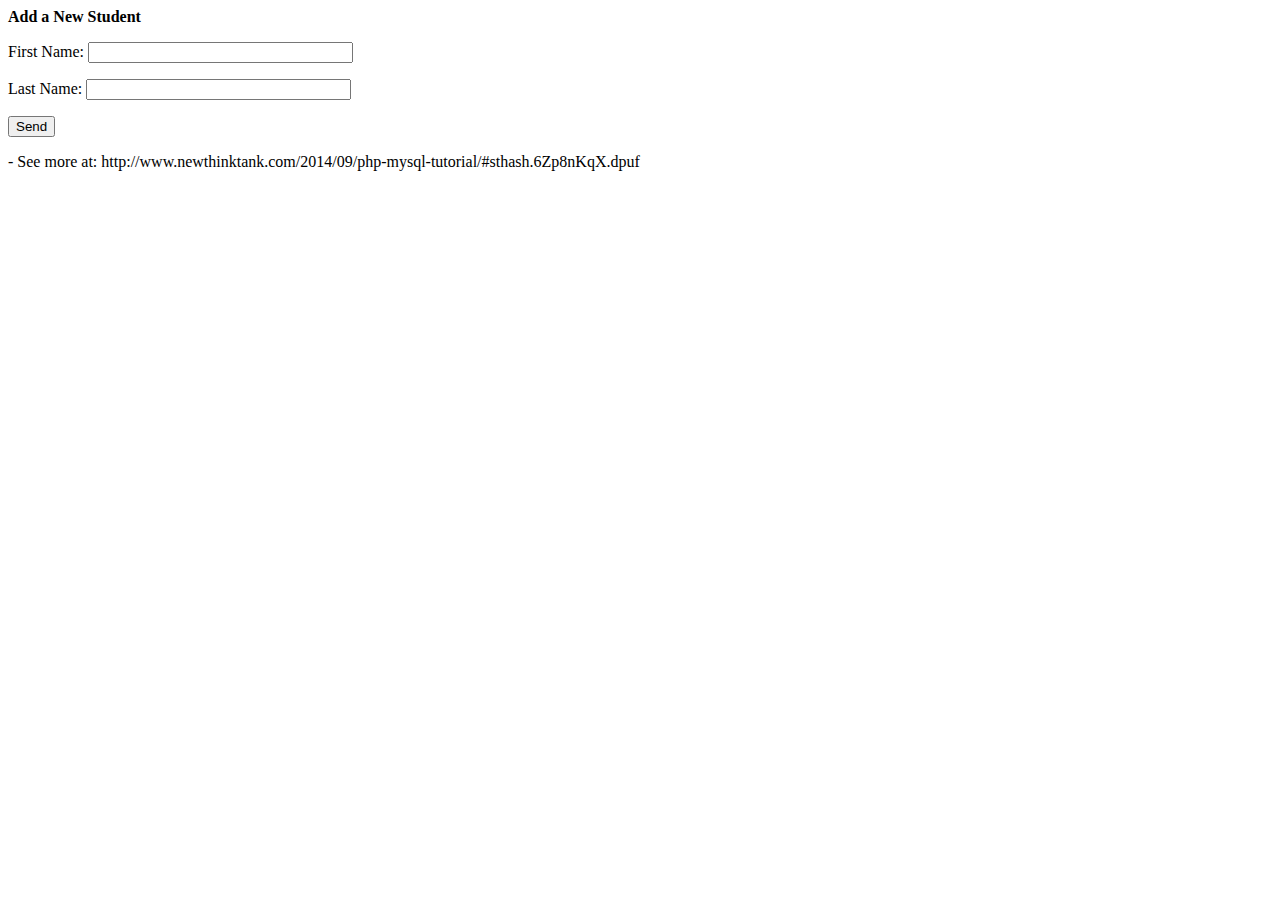
<file: addstudent.html>
<html>
    <head>
    <title>Add Student</title>
    </head>
    <body>
    <form action="./studentadded.php" method="post">

	    <b>Add a New Student</b>

	<p>First Name:
	<input type="text" name="first_name" size="30" value="" />
	</p>

	<p>Last Name:
	<input type="text" name="last_name" size="30" value="" />
	</p>



	<p>
	<input type="submit" name="submit" value="Send" />
	</p>

</form>
</body>
</html>
- See more at: http://www.newthinktank.com/2014/09/php-mysql-tutorial/#sthash.6Zp8nKqX.dpuf
</file>
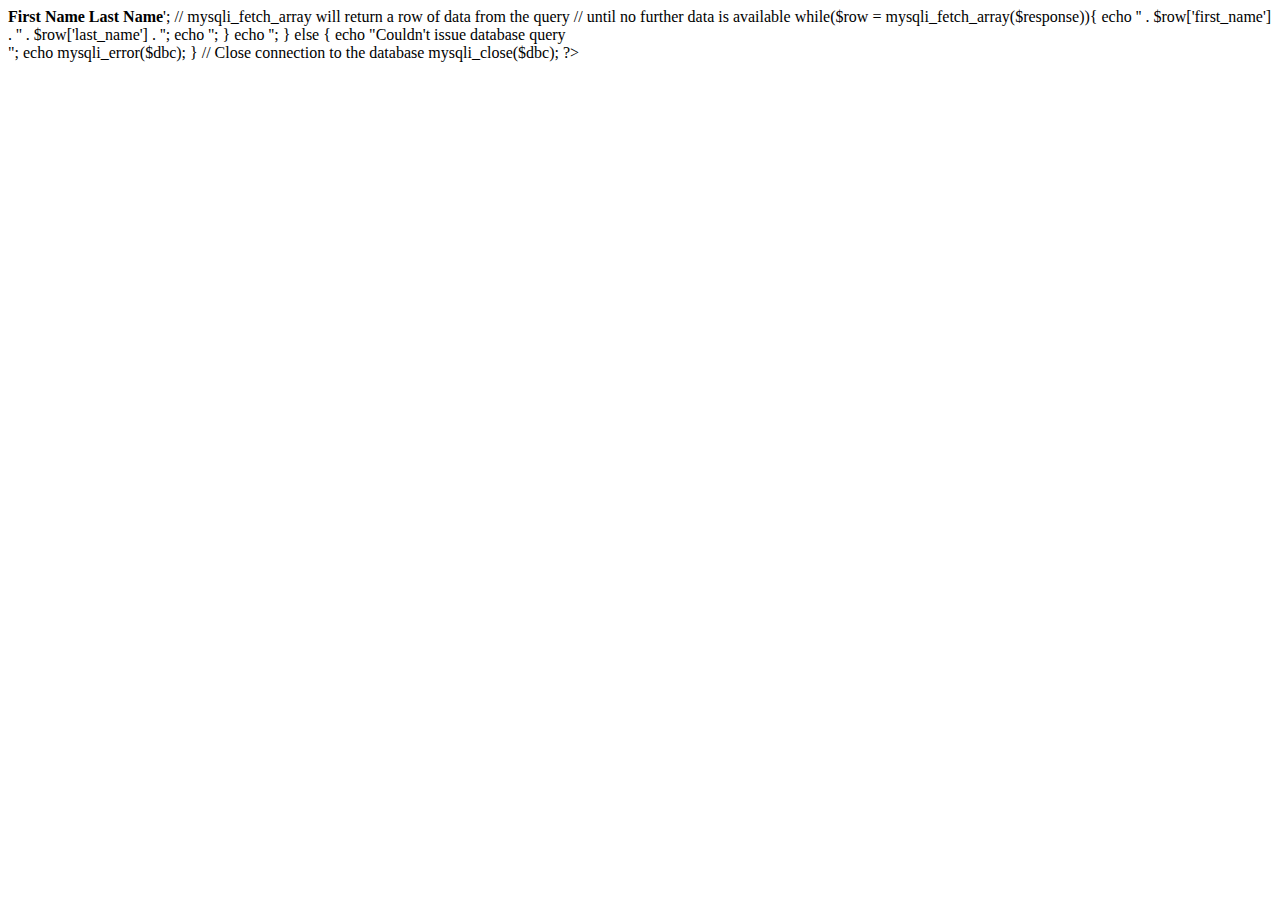
<file: getstudentinfo.html>
<html>
<?php
// Get a connection for the database
require_once('./mysqli_connect.php');

// Create a query for the database
$query = "SELECT first_name, last_name FROM student";

// Get a response from the database by sending the connection
// and the query
$response = @mysqli_query($dbc, $query);

// If the query executed properly proceed
if($response){

    echo '<table align="left"
cellspacing="5" cellpadding="8">

<tr><td align="left"><b>First Name</b></td>
<td align="left"><b>Last Name</b></td>';

// mysqli_fetch_array will return a row of data from the query
// until no further data is available
    while($row = mysqli_fetch_array($response)){

        echo '<tr><td align="left">' .
            $row['first_name'] . '</td><td align="left">' .
            $row['last_name'] . '</td><td align="left">';

        echo '</tr>';
    }

    echo '</table>';

} else {

    echo "Couldn't issue database query<br />";

    echo mysqli_error($dbc);

}

// Close connection to the database
mysqli_close($dbc);

?>
</html>
</file>
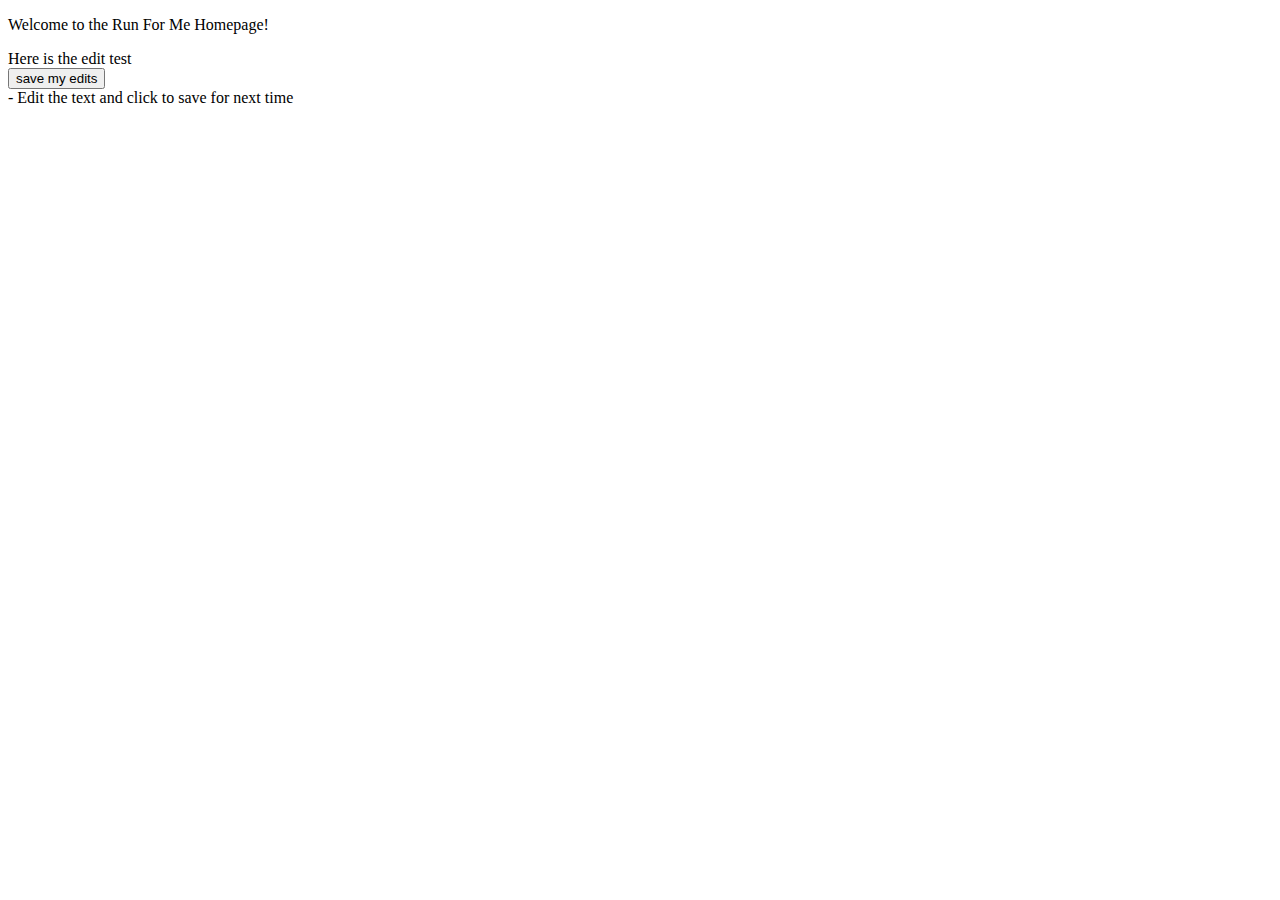
<file: intel_home.html>
<!DOCTYPE html>
<html>
<head lang="en">
    <meta charset="UTF-8">
    <title>Run For Me</title>
    <script type="text/javascript">

        function saveEdits() {

//get the editable element
            var editElem = document.getElementById("edit");

//get the edited element content
            var userVersion = editElem.innerHTML;

//save the content to local storage
            localStorage.userEdits = userVersion;

//write a confirmation to the user
            document.getElementById("update").innerHTML="Edits saved!";

        }

        function checkEdits() {

//find out if the user has previously saved edits
            if(localStorage.userEdits!=null)
                document.getElementById("edit").innerHTML = localStorage.userEdits;
        }

    </script>

</head>
<body onload="checkEdits()">

<div><p>Welcome to the Run For Me Homepage!</p></div>

<div id="edit" contenteditable="true">
    Here is the edit test
</div>

<input type="button" value="save my edits" onclick="saveEdits()"/>
<div id="update"> - Edit the text and click to save for next time</div>




</body>
</html>
</file>
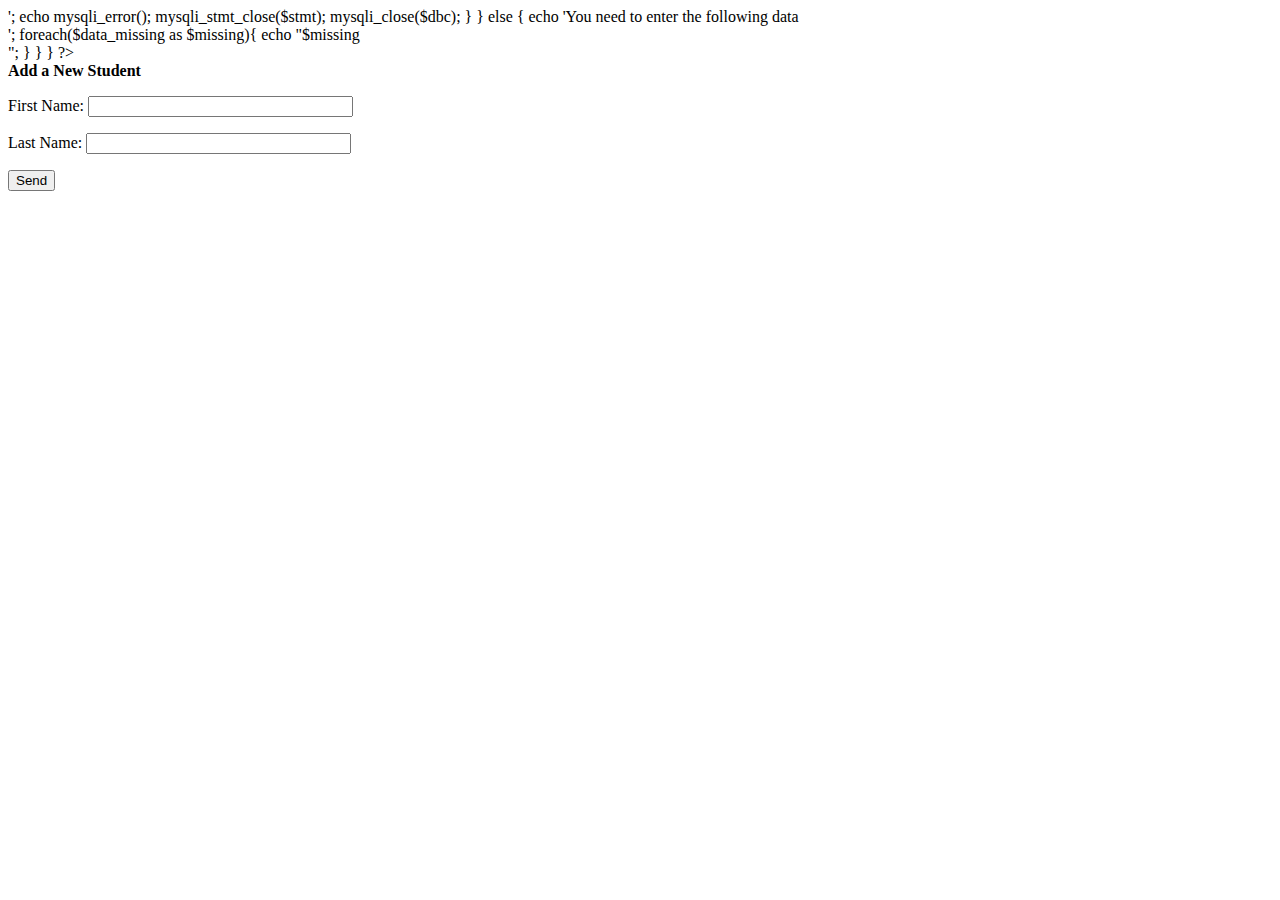
<file: studentadded.html>
<html>
<head>
	<title>Add Student</title>
</head>
<body>
<?php

if(isset($_POST['submit'])){

    $data_missing = array();

    if(empty($_POST['first_name'])){

        // Adds name to array
        $data_missing[] = 'First Name';

    } else {

        // Trim white space from the name and store the name
        $f_name = trim($_POST['first_name']);

    }

    if(empty($_POST['last_name'])){

        // Adds name to array
        $data_missing[] = 'Last Name';

    } else{

        // Trim white space from the name and store the name
        $l_name = trim($_POST['last_name']);

    }


    if(empty($data_missing)){

        require_once('./mysqli_connect.php');

        $query = "INSERT INTO students (first_name, last_name, student_id) VALUES (?, ?,NULL)";

        $stmt = mysqli_prepare($dbc, $query);

        i Integers
        d Doubles
        b Blobs
        s Everything Else

        mysqli_stmt_bind_param($stmt, "ss", $f_name,
                               $l_name);

        mysqli_stmt_execute($stmt);

        $affected_rows = mysqli_stmt_affected_rows($stmt);

        if($affected_rows == 1){

            echo 'Student Entered';

            mysqli_stmt_close($stmt);

            mysqli_close($dbc);

        } else {

            echo 'Error Occurred<br />';
echo mysqli_error();

mysqli_stmt_close($stmt);

mysqli_close($dbc);

}

} else {

echo 'You need to enter the following data<br />';

foreach($data_missing as $missing){

echo "$missing<br />";

}

}

}

?>

<form action="http://localhost/studentadded.php" method="post">

	<b>Add a New Student</b>

	<p>First Name:
		<input type="text" name="first_name" size="30" value="" />
	</p>

	<p>Last Name:
		<input type="text" name="last_name" size="30" value="" />
	</p>


	<p>
		<input type="submit" name="submit" value="Send" />
	</p>

</form>
</body>
</html>
</file>
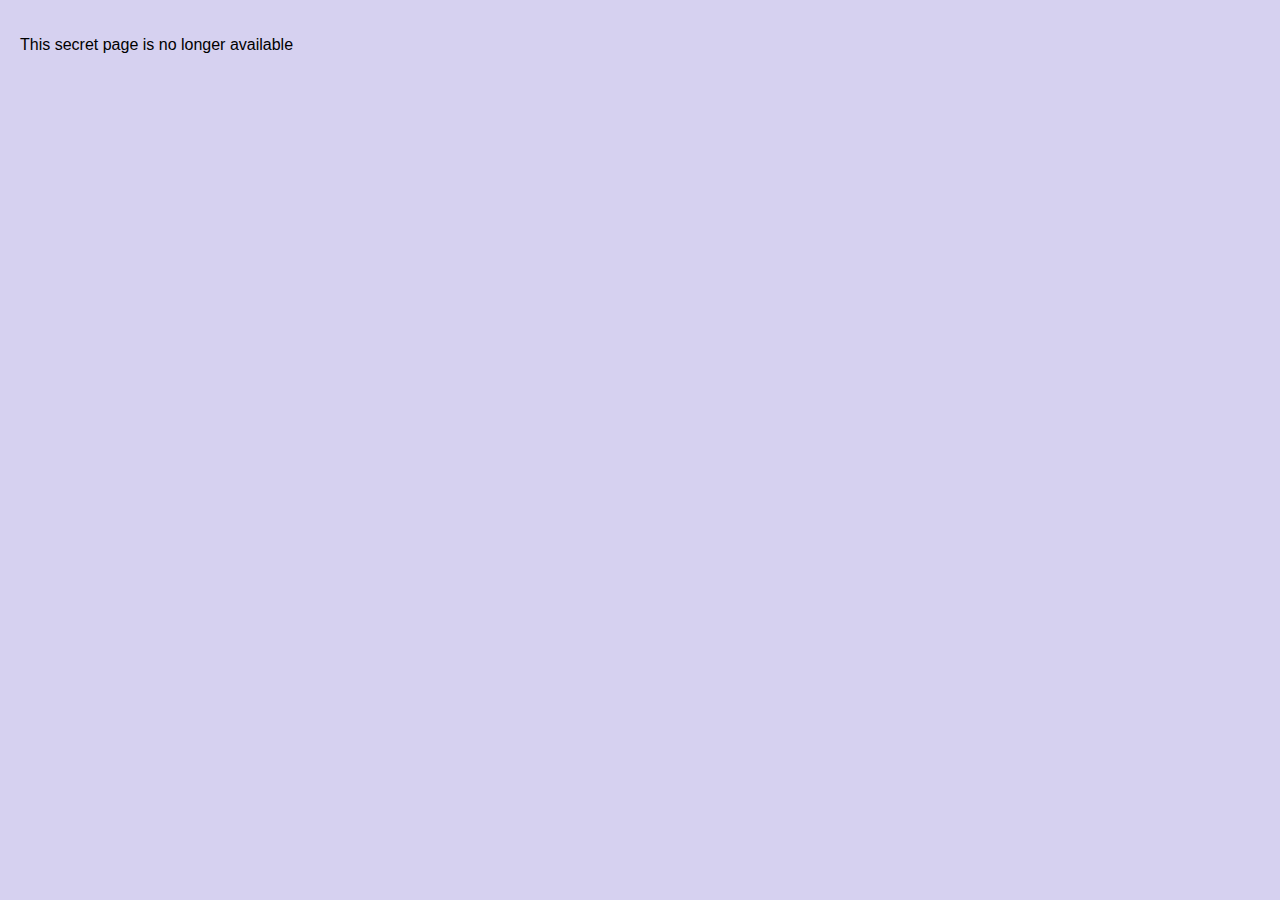
<file: pages/secretpage.html>
<!DOCTYPE html>
<html lang="en">
<head>

	<meta charset="UTF-8">

	<title>Nicholas Blanks</title>

	<link rel="stylesheet" type="text/css" href="../stylesheets/style.css">
	

</head>

<body>

	<p>

		This secret page is no longer available
	</p>


</body>
</file>
<file: stylesheets/style.css>
/*stylesheet created by nick blanks*/
/* www.nicholasblanks.com */

body{
	margin:10px;
	padding:10px;
	font-family:Helvetica, sans-serif;
	background:#D6D1F0;
	}

.nickImage{
	width:300px;
	height:auto;
	text-align:center;
	margin: 10px auto;
}

.square{
	width:100%;
	height:40px;
	background:#C2CCC9;
	text-align:center;
	margin-top:5%;
	-webkit-transform: rotate(5deg);
    transform: rotate(5deg); 
}

.title{
	text-align:center;
	padding:0px;
	font-size:26px;
	font-family:Impact;
	vertical-align:middle;
}

.port{
	font-size:75px;
}

a{
	text-decoration:none;
}

#ortiz{
	border:10px solid #021a40;
	width:100%;

}

.astext {
    background:none;
    border:none;
    margin:0;
    padding:0;
}

.runhead {
	font-family:Tahoma;
	margin-left:25%;
	font-size: 40px;
}



.horizline {
	border: 0;
	height: 1px;
	background: #333;
	background-image: -webkit-linear-gradient(left, #ccc, #333, #ccc);
	width:50%;
}

.boxed {
	border: 1px solid green ;
}

#youngme {
	height:500px;
	margin-top: 50px;
	margin-left:50px;
	border-radius:25px;
	box-shadow: 10px 10px 5px #888888;
}

.background {
	background:#E9E6F0;
}
</file>
